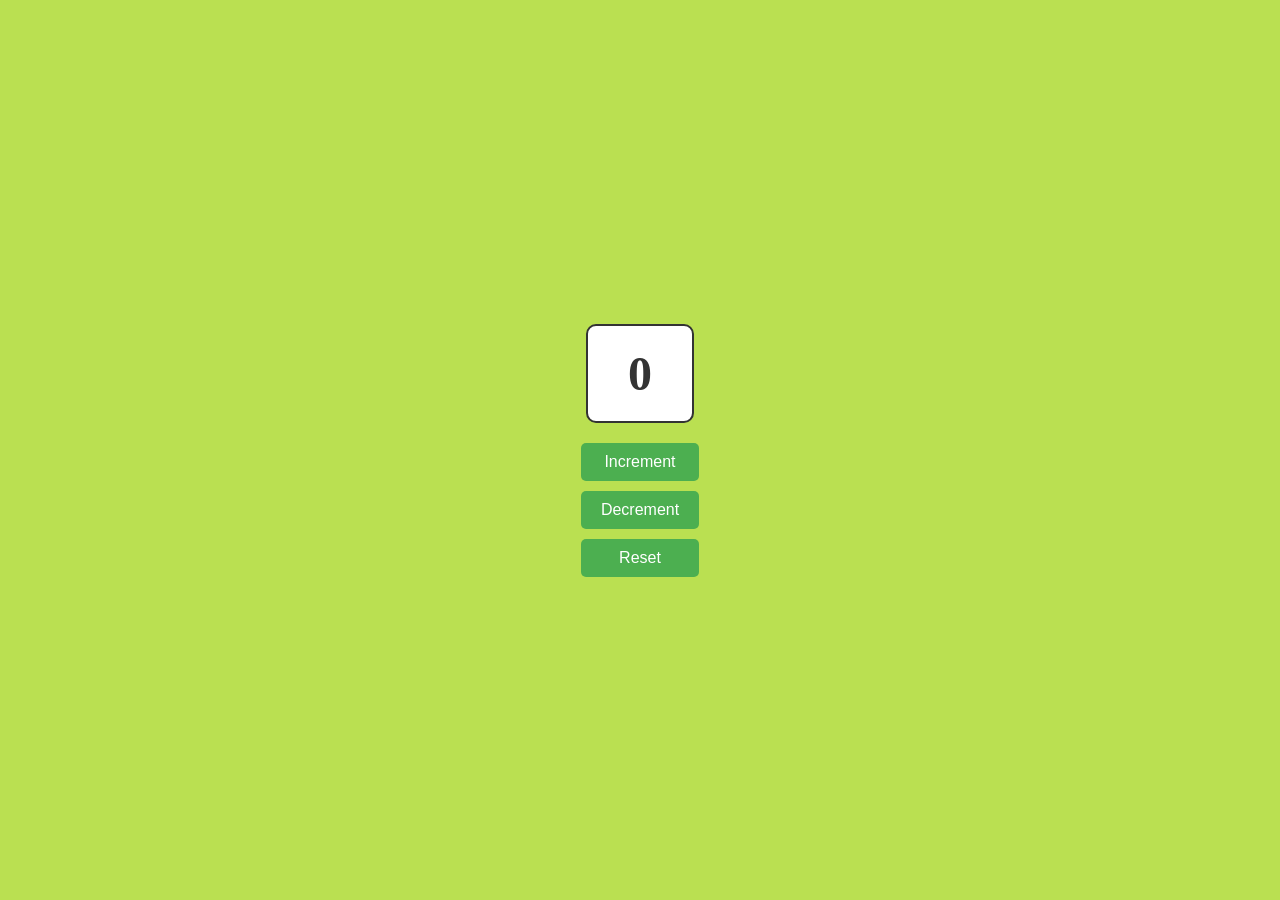
<file: project-1-memory/index.html>
<!DOCTYPE html>
<html lang="en">
<head>
    <meta charset="UTF-8">
    <meta name="viewport" content="width=device-width, initial-scale=1.0">
    <link rel="stylesheet" href="styles.css">
    <title>Counter Memory</title>
</head>
<body>
    <div class="container">
        <div id="display">0</div>

        <div class="buttons">
            <button id="incrementBtn">Increment</button>
            <button id="decrementBtn">Decrement</button>
            <button id="resetBtn">Reset</button>
        </div>
    </div>

    <script src="index.js"></script>
</body>
</html>
</file>
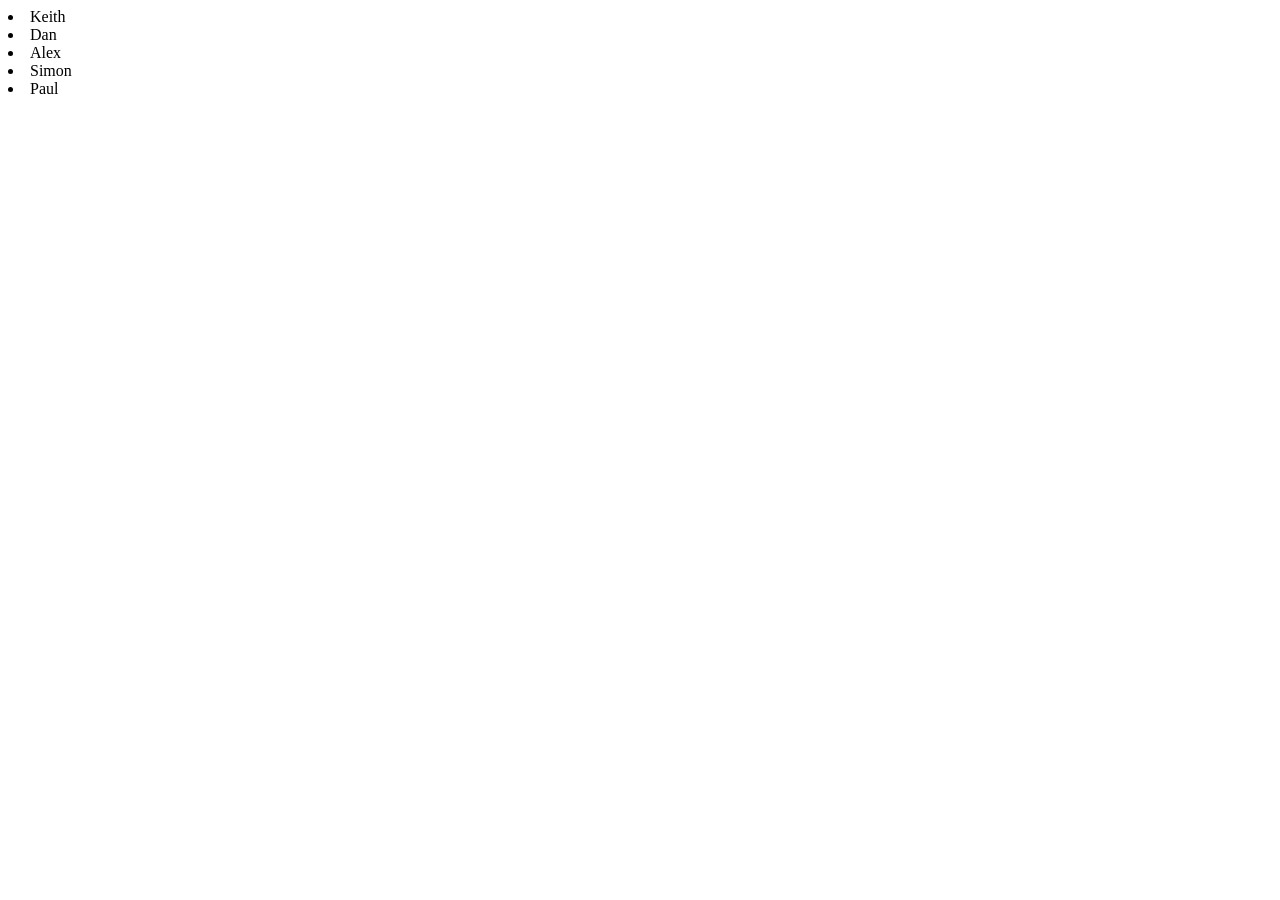
<file: project-2-consolidate/index.html>
<!DOCTYPE html>
<html lang="en">
<head>
    <meta charset="UTF-8">
    <meta name="viewport" content="width=device-width, initial-scale=1.0">
    <title>Drill</title>
</head>
<body>
    <div id="container"></div>

    <script src="index.js"></script>
</body>
</html>
</file>
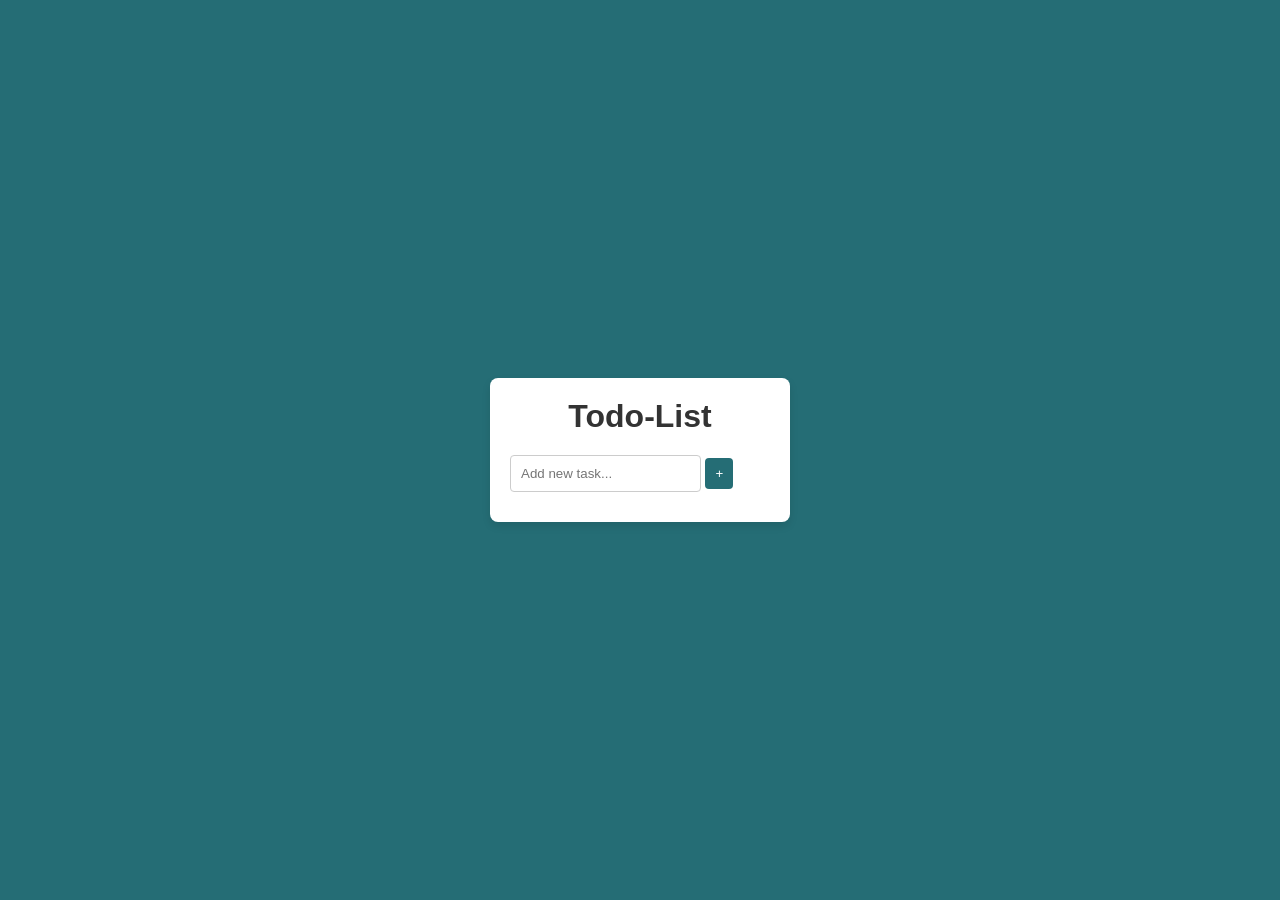
<file: project-2-memory/index.html>
<!DOCTYPE html>
<html lang="en">
<head>
    <meta charset="UTF-8">
    <meta name="viewport" content="width=device-width, initial-scale=1.0">
    <link rel="stylesheet" href="style.css">
    <title>To-do list Memory</title>
</head>
<body>
    <div class="todo-container">
        <h1>Todo-List</h1>

        <input type="text" id="todo-input" name="todo-input" placeholder="Add new task...">
        <button id="add-todo">+</button>

        <div id="display"></div>
    </div>
    
    <script src="index.js"></script>
</body>
</html>
</file>
<file: project-1-memory/styles.css>
* {
    margin: 0;
    padding: 0;
    box-sizing: border-box;
}

body {
    display: flex;
    justify-content: center;
    align-items: center;
    height: 100vh;
    background-color: #bae051;
}

.container {
    display: flex;
    flex-direction: column;
    align-items: center;
    gap: 20px;
}

#display {
    font-size: 48px;
    font-weight: bold;
    color: #333;
    padding: 20px 40px;
    border: 2px solid #333;
    border-radius: 10px;
    background-color: #fff;
}

button {
    padding: 10px 20px;
    font-size: 16px;
    cursor: pointer;
    background-color: #4CAF50;
    color: white;
    border: none;
    border-radius: 5px;
}

button:hover {
    background-color: #45a049;
}

.buttons {
    display: flex;
    flex-direction: column;
    gap: 10px;
}
</file>
<file: project-2-memory/style.css>
* {
    margin: 0;
    padding: 0;
    box-sizing: border-box;
}

body {
    font-family: Arial, sans-serif;
    background-color: #256d75;
    display: flex;
    justify-content: center;
    align-items: center;
    height: 100vh;
}

.todo-container {
    background-color: #fff;
    padding: 20px;
    border-radius: 8px;
    box-shadow: 0 4px 8px rgba(0, 0, 0, 0.1);
    width: 300px;
}

h1 {
    text-align: center;
    margin-bottom: 20px;
    color: #333;
}

#todo-input {
    width: calc(100%-40px);
    padding: 10px;
    border: 1px solid #ccc;
    border-radius: 4px;
    margin-bottom: 10px;
}

button {
    padding: 8px 10px;
    background-color: #256d75;
    color: #fff;
    border: none;
    border-radius: 4px;
    cursor: pointer; 
}

button:hover {
    background-color: #1b4f5c;
}
</file>
